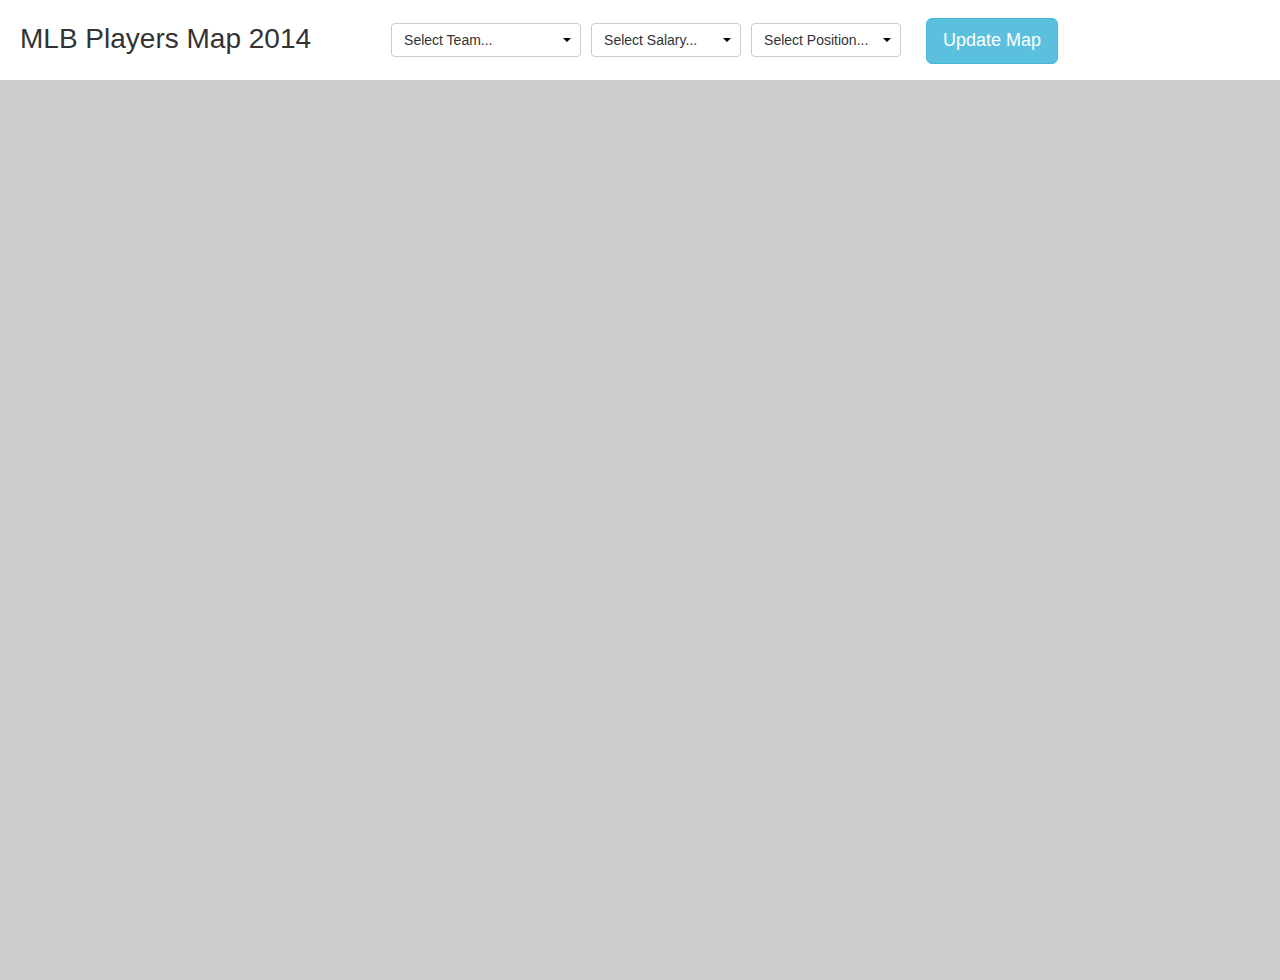
<file: index.html>
<!DOCTYPE html PUBLIC "-//W3C//DTD XHTML 1.0 Transitional//EN" "http://www.w3.org/TR/xhtml1/DTD/xhtml1-transitional.dtd">
<html xmlns="http://www.w3.org/1999/xhtml">
    <head>
        <meta http-equiv="Content-Type" content="text/html; charset=UTF-8" />
        <meta name="viewport" content="width=device-width, initial-scale=1.0" />

        <!--<link rel='shortcut icon' href='images/favicon.ico'>-->

        <link rel="stylesheet" type="text/css" href="assets/stylesheets/main.css" />
        <link rel="stylesheet" type="text/css" href="assets/stylesheets/bootstrap.min.css" />
        <link rel="stylesheet" href="http://cdn.leafletjs.com/leaflet-0.7.2/leaflet.css" />

        <script src="http://cdn.leafletjs.com/leaflet-0.7.2/leaflet.js"></script>
        <script src="http://www.mapquestapi.com/sdk/leaflet/v1.0/mq-map.js?key=Fmjtd%7Cluu2n102nq%2Cr0%3Do5-hwaa1"></script>
        <script src="http://ajax.googleapis.com/ajax/libs/jquery/1.10.2/jquery.min.js"></script>
        <script src="scripts/libs/leaflet.markercluster.js" type="text/javascript"></script>
        <script src="scripts/libs/bootstrap.min.js" type="text/javascript"></script>
        <script src="scripts/libs/underscore.js" type="text/javascript"></script>
        <script src="scripts/libs/backbone.js" type="text/javascript"></script>
        <script src="scripts/main.js" type="text/javascript"></script>

        <title>MLB Players Map 2014</title>
    </head>

    <body>

        <div class="header">
            <h1 class="title">MLB Players Map 2014</h1>

            <div class="controls">
                <div class="filters">
                    <div class="btn-group teams">
                        <button type="button" class="btn btn-default dropdown-toggle" data-toggle="dropdown">Select Team...</button>
                        <div class="caret"></div>

                        <ul id="team" class="dropdown-menu" role="menu">
                            <li>-- Show All --</li>
                            <li>Arizona Diamondbacks</li>
                            <li>Atlanta Braves</li>
                            <li>Baltimore Orioles</li>
                            <li>Boston Red Sox</li>
                            <li>Chicago Cubs</li>
                            <li>Chicago White Sox</li>
                            <li>Cincinnati Reds</li>
                            <li>Cleveland Indians</li>
                            <li>Colorado Rockies</li>
                            <li>Detroit Tigers</li>
                            <li>Houston Astros</li>
                            <li>Kansas City Royals</li>
                            <li>Los Angeles Angels</li>
                            <li>Los Angeles Dodgers</li>
                            <li>Miami Marlins</li>
                            <li>Milwaukee Brewers</li>
                            <li>Minnesota Twins</li>
                            <li>New York Mets</li>
                            <li>New York Yankees</li>
                            <li>Oakland Athletics</li>
                            <li>Philadelphia Phillies</li>
                            <li>Pittsburgh Pirates</li>
                            <li>San Diego Padres</li>
                            <li>San Francisco Giants</li>
                            <li>Seattle Mariners</li>
                            <li>St. Louis Cardinals</li>
                            <li>Tampa Bay Rays</li>
                            <li>Texas Rangers</li>
                            <li>Toronto Blue Jays</li>
                            <li>Washington Nationals</li>
                        </ul>
                    </div>
                </div>

                <div class="filters">
                    <div class="btn-group salary">
                        <button type="button" class="btn btn-default dropdown-toggle" data-toggle="dropdown">Select Salary...</button>
                        <div class="caret"></div>

                        <ul id="salary" class="dropdown-menu" role="menu">
                            <li>-- Show All --</li>
                            <li>&gt; $20 million</li>
                            <li>&gt; $15 million</li>
                            <li>&gt; $10 million</li>
                            <li>&gt; $5 million</li>
                            <li>&gt; $3 million</li>
                            <li>&gt; $2 million</li>
                            <li>&gt; $1 million</li>
                        </ul>
                    </div>
                </div>

                <div class="filters">
                    <div class="btn-group position">
                        <button type="button" class="btn btn-default dropdown-toggle" data-toggle="dropdown">Select Position...</button>
                        <div class="caret"></div>

                        <ul id="position" class="dropdown-menu" role="menu">
                            <li>-- All Positions --</li>
                            <li>Batters</li>
                            <li>Pitchers</li>
                        </ul>
                    </div>
                </div>

                <button type="button" class="btn btn-info btn-lg update">Update Map</button>
            </div>
        </div>

        <div class="no-players">
            <p>No players matched the criteria. Try again.</p>
        </div>

        <div id="map"></div>

    </body>
</html>
</file>
<file: assets/stylesheets/main.css>
html {
    width: 100%;
    height: 100%;
}

body {
    width: 100%;
    height: 100%;
    margin: 0;
    padding: 0;
}

table, th, td {
    font-size: 18px;
    text-align: center;
    border: solid 1px #CCC;
}

th {
    color: #444;
    padding: 10px 20px;
    background-color: #DDD;
}

td {
    padding: 10px 0;
}

#map {
    width: 100%;
    height: 100%;
    background-color: #CCC;
}

.header {
    width: 100%;
    height: 80px;
    padding: 0 20px;
}

.title {
    font-weight: normal;
    float: left;
}

.controls {
    float: left;
    clear: both;
}

.controls .filters {
    margin: 5px 10px 5px 0;
}

.controls .btn {
    text-align: left;
}

.controls .teams .btn,
.controls .teams .dropdown-menu {
    width: 190px;
}

.controls .salary .btn,
.controls .salary .dropdown-menu,
.controls .position .btn,
.controls .position .dropdown-menu {
    width: 150px;
    min-width: auto;
}

.controls .teams .dropdown-menu,
.controls .salary .dropdown-menu {
    padding: 10px 15px;
}

.controls .caret {
    position: absolute;
    top: 15px;
    right: 10px;
    z-index: 100;
}

.controls .update {
    float: left;
    margin: 10px 0;
}

.controls .dropdown-menu {
    padding: 10px 15px;
}

.controls li {
    cursor: pointer;
}

.controls li:hover {
    color: #5bc0de;
}

.no-players {
    color: #900;
    font-size: 16px;
    position: absolute;
    bottom: 0;
    right: 0;
    z-index: 100;
    padding: 15px 50px;
    background-color: #FFF;
    display: none;

    -ms-filter: 'progid:DXImageTransform.Microsoft.Alpha(Opacity=85)';
    filter: alpha(opacity=85);
    -moz-opacity: 0.85;
    -khtml-opacity: 0.85;
    opacity: 0.85;
}

.leaflet-popup-content .mlb p {
    margin: 0;
}

.leaflet-popup-content .name {
    font-size: 20px;
    font-weight: bold;
}

.leaflet-popup-content .team {
    font-size: 13px;
    font-weight: bold;
    margin-top: 8px;
}

.stats {
    width: 300px;
    margin: 15px 0;
}

.stats-mini {
    width: 300px;
    margin-top: 10px;
}

.stats-mini th, .stats-mini td {
    font-size: 12px;
    border: solid 1px #DDD;
}

.stats-mini th {
    padding: 4px 8px;
    background-color: #EEE;
}

.stats-mini td {
    padding: 4px 0;
}

@media only screen and (min-width: 768px) {
    .controls .filters {
        float: left;
    }

    .controls .filter-salary {
        margin-left: 30px;
    }

    .controls .update {
        margin: 0 0 10px 15px;
    }
}

@media only screen and (min-width: 1024px) {
    .controls {
        margin: 18px 0 0 30px;
        clear: none;
    }
}

@media only screen and (min-width: 1200px) {
    .controls {
        margin-left: 80px;
    }
}


/* Leaflet.markercluster */

.marker-cluster-small {
    background-color: rgba(181, 226, 140, 0.6);
}

.marker-cluster-small div {
    background-color: rgba(110, 204, 57, 0.6);
}

.marker-cluster-medium {
    background-color: rgba(241, 211, 87, 0.6);
}

.marker-cluster-medium div {
    background-color: rgba(240, 194, 12, 0.6);
}

.marker-cluster-large {
    background-color: rgba(253, 156, 115, 0.6);
}

.marker-cluster-large div {
    background-color: rgba(241, 128, 23, 0.6);
}

.leaflet-cluster-anim .leaflet-marker-icon, .leaflet-cluster-anim .leaflet-marker-shadow {
    -webkit-transition: -webkit-transform 0.3s ease-out, opacity 0.3s ease-in;
    -moz-transition: -moz-transform 0.3s ease-out, opacity 0.3s ease-in;
    -o-transition: -o-transform 0.3s ease-out, opacity 0.3s ease-in;
    transition: transform 0.3s ease-out, opacity 0.3s ease-in;
}

/* Leaflet.markercluster : IE 6-8 fallback colors */

.leaflet-oldie .marker-cluster-small {
    background-color: rgb(181, 226, 140);
}

.leaflet-oldie .marker-cluster-small div {
    background-color: rgb(110, 204, 57);
}

.leaflet-oldie .marker-cluster-medium {
    background-color: rgb(241, 211, 87);
}

.leaflet-oldie .marker-cluster-medium div {
    background-color: rgb(240, 194, 12);
}

.leaflet-oldie .marker-cluster-large {
    background-color: rgb(253, 156, 115);
}

.leaflet-oldie .marker-cluster-large div {
    background-color: rgb(241, 128, 23);
}

.marker-cluster {
    background-clip: padding-box;
    border-radius: 20px;
}

.marker-cluster div {
    width: 30px;
    height: 30px;
    margin-left: 5px;
    margin-top: 5px;
    text-align: center;
    border-radius: 15px;
    font: 12px "Helvetica Neue", Arial, Helvetica, sans-serif;
}

.marker-cluster span {
    line-height: 30px;
}
</file>
